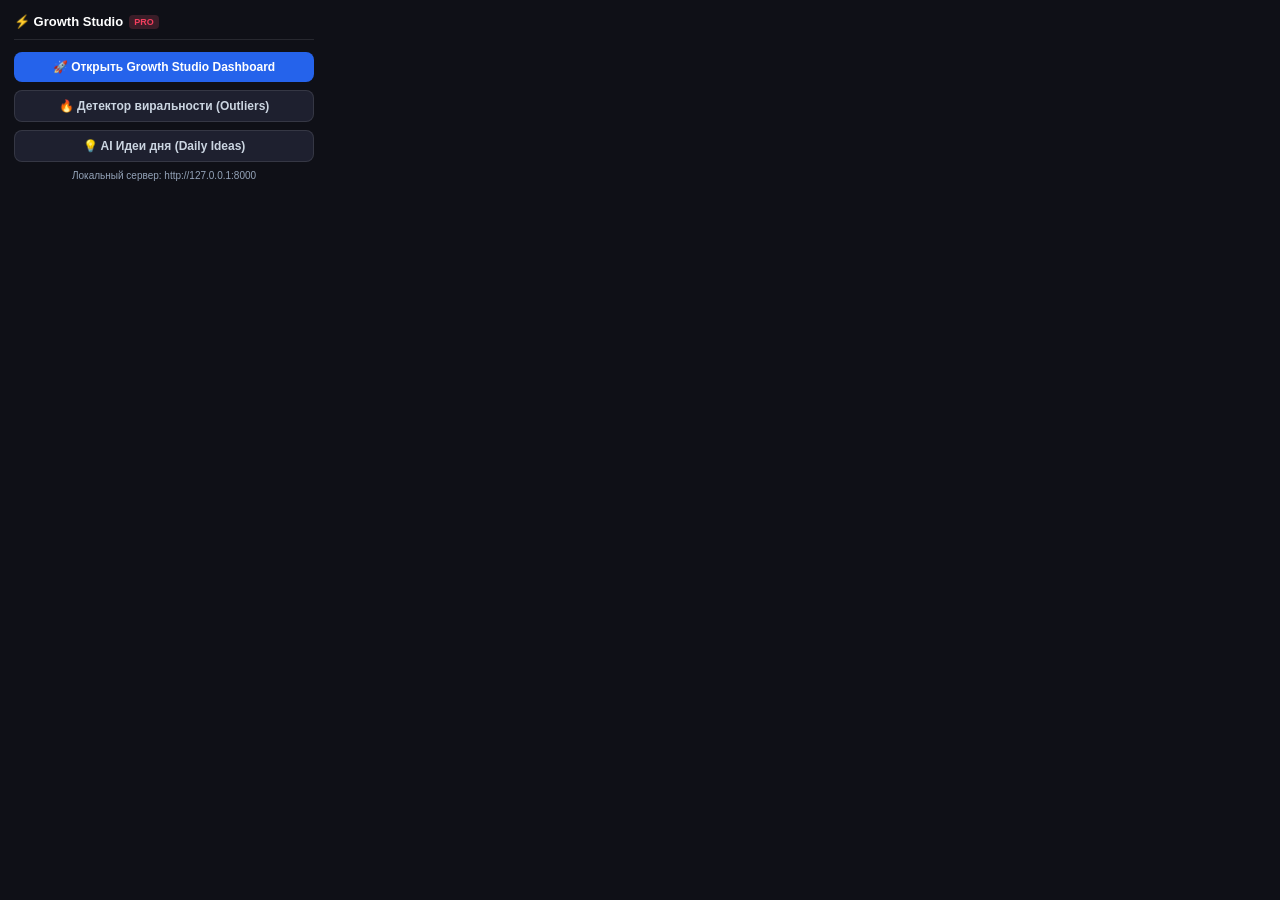
<file: extension/popup.html>
<!DOCTYPE html>
<html lang="ru">
<head>
  <meta charset="UTF-8">
  <title>YouTube Analytics Suite</title>
  <style>
    body {
      width: 300px;
      margin: 0;
      padding: 14px;
      background: #0f1017;
      color: #f8fafc;
      font-family: -apple-system, BlinkMacSystemFont, "Segoe UI", Roboto, sans-serif;
    }
    .header {
      display: flex;
      align-items: center;
      justify-content: space-between;
      border-bottom: 1px solid rgba(255, 255, 255, 0.1);
      padding-bottom: 10px;
      margin-bottom: 12px;
    }
    .logo {
      font-size: 13px;
      font-weight: 700;
      color: #ffffff;
      display: flex;
      align-items: center;
      gap: 6px;
    }
    .badge {
      background: #3b1d28;
      color: #f43f5e;
      font-size: 9px;
      font-weight: 700;
      padding: 2px 5px;
      border-radius: 4px;
      text-transform: uppercase;
    }
    .btn {
      display: block;
      width: 100%;
      box-sizing: border-box;
      background: #2563eb;
      color: #ffffff;
      text-align: center;
      padding: 8px 12px;
      border-radius: 8px;
      font-size: 12px;
      font-weight: 600;
      text-decoration: none;
      cursor: pointer;
      border: none;
      margin-bottom: 8px;
      transition: background 0.15s ease;
    }
    .btn:hover {
      background: #1d4ed8;
    }
    .btn-secondary {
      background: #1e202f;
      border: 1px solid rgba(255, 255, 255, 0.1);
      color: #cbd5e1;
    }
    .btn-secondary:hover {
      background: #272a3e;
      color: #ffffff;
    }
    .status-text {
      font-size: 10px;
      color: #94a3b8;
      text-align: center;
      margin-top: 8px;
    }
  </style>
</head>
<body>
  <div class="header">
    <div class="logo">
      <span>⚡ Growth Studio</span>
      <span class="badge">PRO</span>
    </div>
  </div>

  <button id="openStudioBtn" class="btn">
    🚀 Открыть Growth Studio Dashboard
  </button>

  <button id="openOutliersBtn" class="btn btn-secondary">
    🔥 Детектор виральности (Outliers)
  </button>

  <button id="openDailyIdeasBtn" class="btn btn-secondary">
    💡 AI Идеи дня (Daily Ideas)
  </button>

  <div class="status-text">Локальный сервер: http://127.0.0.1:8000</div>

  <script src="popup.js"></script>
</body>
</html>
</file>
